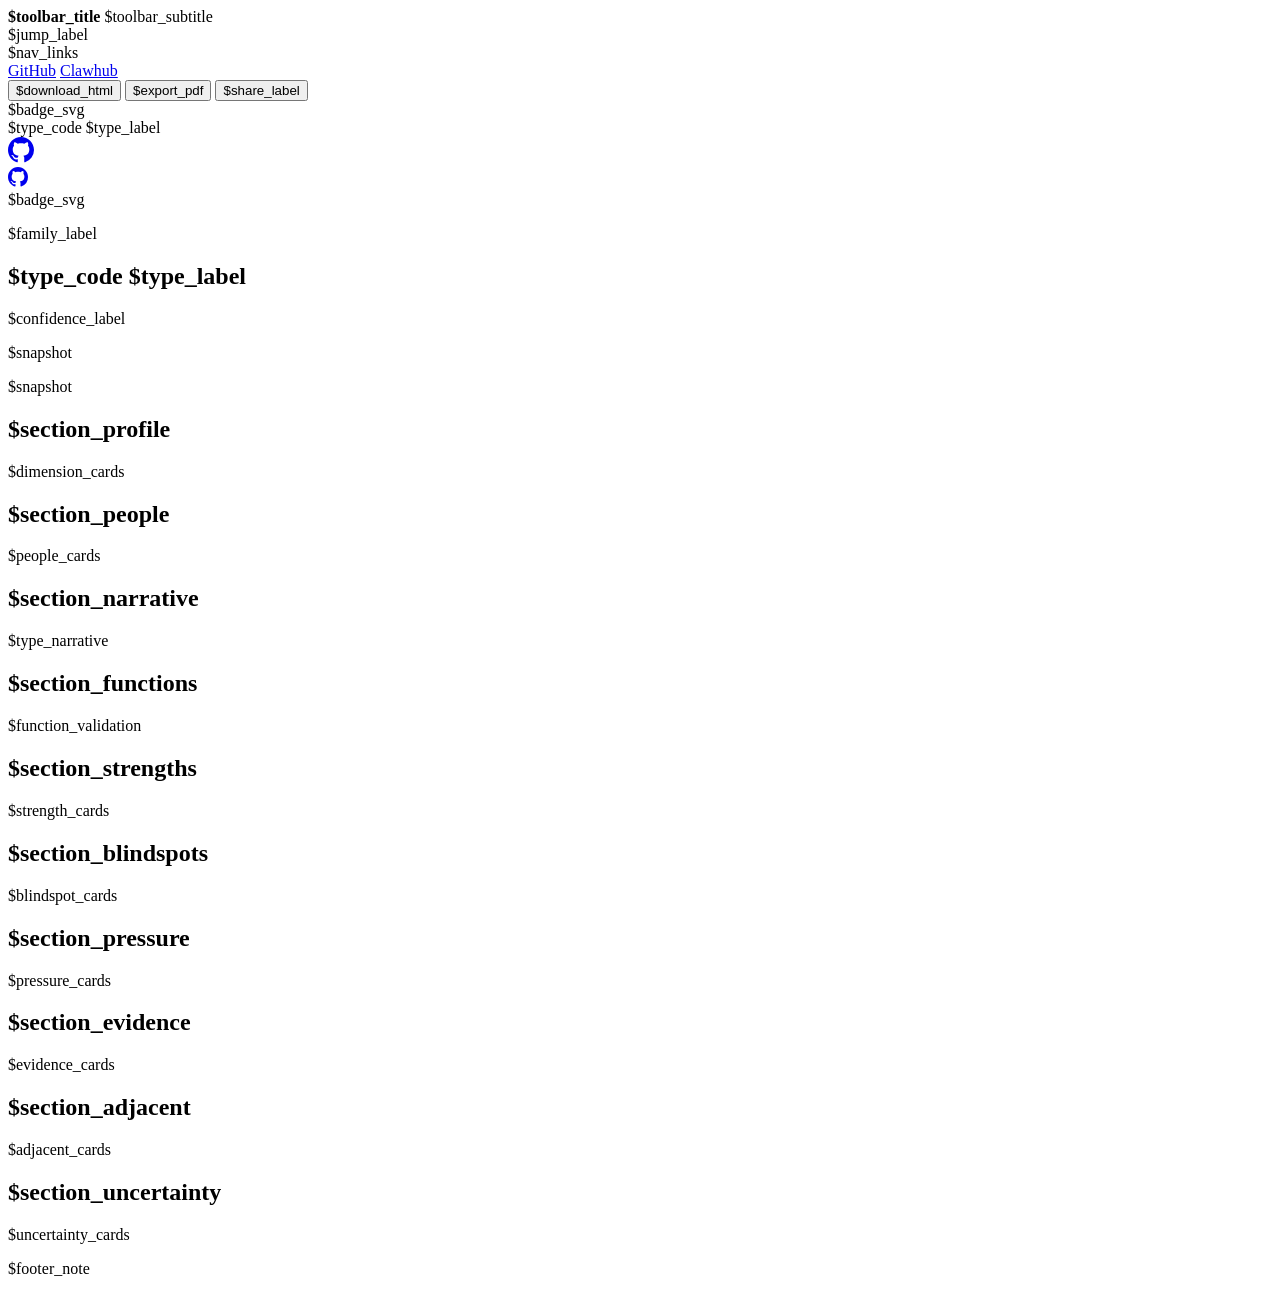
<file: assets/report-template.html>
<!DOCTYPE html>
<html lang="$html_lang">
  <head>
    <meta charset="utf-8" />
    <meta name="viewport" content="width=device-width, initial-scale=1" />
    <title>$page_title</title>
    <link rel="icon" type="image/png" sizes="256x256" href="data:image/png;base64,{FAVICON_BASE64}" />
    <style>
$embedded_css
    </style>
  </head>
  <body class="theme-$theme_key">
    <aside class="report-sidebar">
      <div class="sidebar-brand">
        <strong>$toolbar_title</strong>
        <span>$toolbar_subtitle</span>
      </div>
      <div class="sidebar-jump">
        <span class="sidebar-label">$jump_label</span>
        <nav class="sidebar-nav" aria-label="$jump_label">
$nav_links
        </nav>
      </div>
      <div class="sidebar-actions">
        <div class="sidebar-row">
          <a class="action-button" href="$github_url" target="_blank" rel="noreferrer">GitHub</a>
          <a class="action-button" href="$clawhub_url" target="_blank" rel="noreferrer">Clawhub</a>
        </div>
        <button type="button" class="action-button" data-action="download-html">$download_html</button>
        <button type="button" class="action-button" data-action="export-pdf">$export_pdf</button>
        <button type="button" class="action-button is-primary" data-action="share">$share_label</button>
      </div>
    </aside>

    <div class="hero-compact-bar" aria-hidden="true">
      <div class="hero-compact-badge">$badge_svg</div>
      <div class="hero-compact-copy">
        <span class="hero-compact-code">$type_code</span>
        <span class="hero-compact-label">$type_label</span>
      </div>
      <a class="hero-compact-github" href="$github_url" target="_blank" rel="noreferrer" aria-label="GitHub"><svg width="26" height="26" viewBox="0 0 16 16" fill="currentColor"><path d="M8 0C3.58 0 0 3.58 0 8c0 3.54 2.29 6.53 5.47 7.59.4.07.55-.17.55-.38 0-.19-.01-.82-.01-1.49-2.01.37-2.53-.49-2.69-.94-.09-.23-.48-.94-.82-1.13-.28-.15-.68-.52-.01-.53.63-.01 1.08.58 1.23.82.72 1.21 1.87.87 2.33.66.07-.52.28-.87.51-1.07-1.78-.2-3.64-.89-3.64-3.95 0-.87.31-1.59.82-2.15-.08-.2-.36-1.02.08-2.12 0 0 .67-.21 2.2.82.64-.18 1.32-.27 2-.27.68 0 1.36.09 2 .27 1.53-1.04 2.2-.82 2.2-.82.44 1.1.16 1.92.08 2.12.51.56.82 1.27.82 2.15 0 3.07-1.87 3.75-3.65 3.95.29.25.54.73.54 1.48 0 1.07-.01 1.93-.01 2.2 0 .21.15.46.55.38A8.013 8.013 0 0016 8c0-4.42-3.58-8-8-8z"/></svg></a>
    </div>

    <main class="page-shell">
      <section class="hero-card">
        <a class="hero-github-link" href="$github_url" target="_blank" rel="noreferrer" aria-label="GitHub"><svg width="20" height="20" viewBox="0 0 16 16" fill="currentColor"><path d="M8 0C3.58 0 0 3.58 0 8c0 3.54 2.29 6.53 5.47 7.59.4.07.55-.17.55-.38 0-.19-.01-.82-.01-1.49-2.01.37-2.53-.49-2.69-.94-.09-.23-.48-.94-.82-1.13-.28-.15-.68-.52-.01-.53.63-.01 1.08.58 1.23.82.72 1.21 1.87.87 2.33.66.07-.52.28-.87.51-1.07-1.78-.2-3.64-.89-3.64-3.95 0-.87.31-1.59.82-2.15-.08-.2-.36-1.02.08-2.12 0 0 .67-.21 2.2.82.64-.18 1.32-.27 2-.27.68 0 1.36.09 2 .27 1.53-1.04 2.2-.82 2.2-.82.44 1.1.16 1.92.08 2.12.51.56.82 1.27.82 2.15 0 3.07-1.87 3.75-3.65 3.95.29.25.54.73.54 1.48 0 1.07-.01 1.93-.01 2.2 0 .21.15.46.55.38A8.013 8.013 0 0016 8c0-4.42-3.58-8-8-8z"/></svg></a>
        <div class="hero-badge">$badge_svg</div>
        <div class="hero-copy">
          <p class="hero-family eyebrow">$family_label</p>
          <h1>
            <span class="hero-type-code">$type_code</span>
            <span class="hero-type-label">$type_label</span>
          </h1>
          <div class="hero-supporting-copy">
            <p class="confidence">$confidence_label</p>
            <p class="snapshot">$snapshot</p>
          </div>
        </div>
        <p class="snapshot snapshot-standalone">$snapshot</p>
      </section>

      <section id="profile" class="section-card">
        <h2>$section_profile</h2>
        <div class="dimension-grid">
$dimension_cards
        </div>
      </section>

      <section id="people" class="section-card">
        <div class="section-head">
          <h2>$section_people</h2>
        </div>
        <div class="people-grid">$people_cards</div>
      </section>

      <section id="narrative" class="section-card prose-card">
        <h2>$section_narrative</h2>
        <div class="prose-block">$type_narrative</div>
      </section>

      <section id="functions" class="section-card prose-card">
        <h2>$section_functions</h2>
        <div class="prose-block">$function_validation</div>
      </section>

      <section id="strengths" class="double-grid">
        <section class="section-card">
          <h2>$section_strengths</h2>
          <div class="stack-list">$strength_cards</div>
        </section>
        <section class="section-card">
          <h2>$section_blindspots</h2>
          <div class="stack-list">$blindspot_cards</div>
        </section>
      </section>

      <section id="pressure" class="section-card">
        <h2>$section_pressure</h2>
        <div class="stack-list">$pressure_cards</div>
      </section>

      <section id="evidence" class="section-card">
        <h2>$section_evidence</h2>
        <div class="stack-list">$evidence_cards</div>
      </section>

      <section id="adjacent" class="section-card">
        <h2>$section_adjacent</h2>
        <div class="stack-list">$adjacent_cards</div>
      </section>

      <section id="uncertainty" class="section-card">
        <h2>$section_uncertainty</h2>
        <div class="stack-list">$uncertainty_cards</div>
      </section>

      <footer class="report-footer">
        <p>$footer_note</p>
      </footer>
    </main>

    <script>
      const reportActions = $action_payload;
      const buttons = document.querySelectorAll(".action-button");

      function rememberDefaultLabel(button) {
        if (!button.dataset.defaultLabel) {
          button.dataset.defaultLabel = button.textContent;
        }
      }

      function flashLabel(button, label) {
        rememberDefaultLabel(button);
        button.textContent = label;
        window.setTimeout(() => {
          button.textContent = button.dataset.defaultLabel;
        }, 1600);
      }

      function downloadBlob(blob, filename) {
        const url = URL.createObjectURL(blob);
        const link = document.createElement("a");
        link.href = url;
        link.download = filename;
        document.body.appendChild(link);
        link.click();
        link.remove();
        window.setTimeout(() => URL.revokeObjectURL(url), 1200);
      }

      buttons.forEach((button) => rememberDefaultLabel(button));

      document.querySelector(".hero-compact-github")?.addEventListener("click", function (e) {
        e.stopPropagation();
      });

      (function () {
        var bar = document.querySelector(".hero-compact-bar");
        if (!bar) return;

        bar.addEventListener("click", function (e) {
          if (e.target.closest(".hero-compact-github")) return;
          window.scrollTo({ top: 0, behavior: "smooth" });
        });
      })();

      document.querySelector('[data-action="download-html"]')?.addEventListener("click", () => {
        const htmlDoc = "<!DOCTYPE html>\n" + document.documentElement.outerHTML;
        downloadBlob(new Blob([htmlDoc], { type: "text/html;charset=utf-8" }), reportActions.fileBase + ".html");
      });

      document.querySelector('[data-action="export-pdf"]')?.addEventListener("click", () => {
        window.print();
      });

      document.querySelector('[data-action="share"]')?.addEventListener("click", async (event) => {
        const button = event.currentTarget;
        const shareData = {
          title: reportActions.pageTitle,
          text: reportActions.shareText,
        };
        if (window.location.protocol !== "file:") {
          shareData.url = window.location.href;
        }

        if (navigator.share) {
          try {
            await navigator.share(shareData);
            return;
          } catch (error) {
            if (error && error.name === "AbortError") {
              return;
            }
          }
        }

        if (navigator.clipboard && navigator.clipboard.writeText) {
          const payload = shareData.url ? shareData.text + "\n" + shareData.url : shareData.text;
          await navigator.clipboard.writeText(payload);
          flashLabel(button, reportActions.copiedLabel);
        }
      });

      /* Scroll-spy: highlight the nav link matching the current viewport section */
      (function () {
        const links = document.querySelectorAll(".sidebar-link");
        const ids = Array.from(links).map(function (a) { return a.getAttribute("href"); });
        const sections = ids.map(function (id) { return document.querySelector(id); }).filter(Boolean);

        function update() {
          var current = "";
          for (var i = sections.length - 1; i >= 0; i--) {
            if (sections[i].getBoundingClientRect().top <= 120) {
              current = ids[i];
              break;
            }
          }
          links.forEach(function (link) {
            if (link.getAttribute("href") === current) {
              link.classList.add("is-active");
            } else {
              link.classList.remove("is-active");
            }
          });
        }

        window.addEventListener("scroll", update, { passive: true });
        update();
      })();

      (function () {
        const heroCard = document.querySelector(".hero-card");
        const heroCompactBar = document.querySelector(".hero-compact-bar");
        const pageShell = document.querySelector(".page-shell");
        if (!heroCard || !heroCompactBar || !pageShell) return;

        let compactStart = 140;
        let compactEnd = 260;

        function clamp(value, min, max) {
          return Math.min(max, Math.max(min, value));
        }

        function computeThreshold() {
          const heroHeight = heroCard.offsetHeight || 0;
          const heroTop = heroCard.getBoundingClientRect().top + window.scrollY;
          const shellRect = pageShell.getBoundingClientRect();
          const shellStyles = window.getComputedStyle(pageShell);
          const shellPaddingLeft = parseFloat(shellStyles.paddingLeft || "0") || 0;
          const compactLeft = shellRect.left + shellPaddingLeft;
          const compactWidth = Math.max(0, shellRect.width - shellPaddingLeft);
          const fadeLead = Math.max(48, Math.min(160, Math.round(heroHeight * 0.22)));
          const fadeRange = Math.max(72, Math.min(180, Math.round(heroHeight * 0.3)));

          heroCompactBar.style.left = compactLeft + "px";
          heroCompactBar.style.width = compactWidth + "px";
          compactStart = heroTop + fadeLead;
          compactEnd = compactStart + fadeRange;
        }

        function updateHeroState() {
          const progress = clamp((window.scrollY - compactStart) / Math.max(1, compactEnd - compactStart), 0, 1);
          document.documentElement.style.setProperty("--hero-compact-progress", progress.toFixed(4));
          document.body.classList.toggle("is-hero-compact", progress > 0.98);
        }

        computeThreshold();
        window.addEventListener("resize", function () {
          computeThreshold();
          updateHeroState();
        });
        window.addEventListener("scroll", updateHeroState, { passive: true });
        updateHeroState();
      })();
    </script>
  </body>
</html>
</file>
